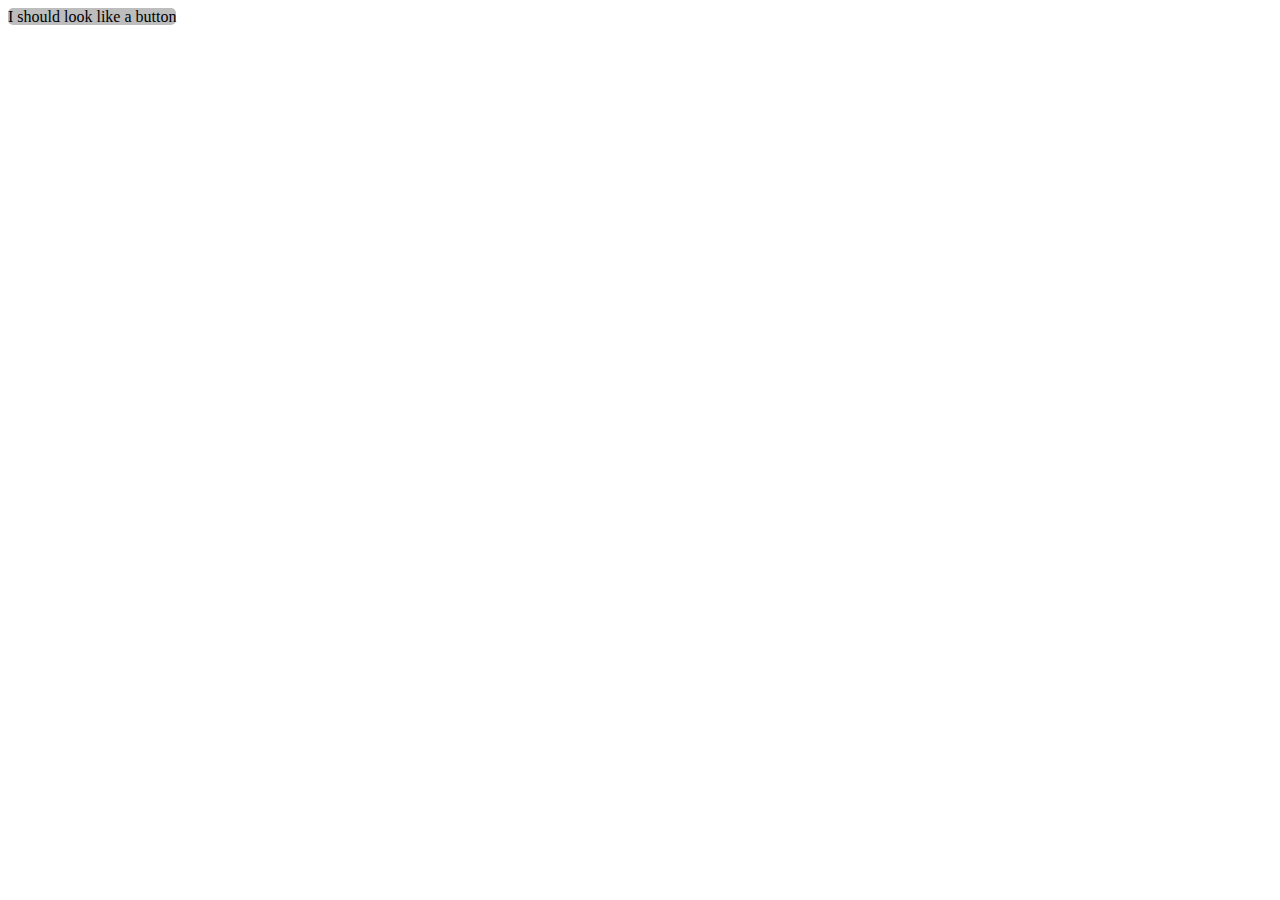
<file: exercises/04.3-id-Selector/index.html>
<!DOCTYPE html>
<html>
	<head>
		<link rel="stylesheet" type="text/css" href="./styles.css" />
		<title>04.3 ID selector</title>
	</head>

	<body>
		<span id="button1">I should look like a button</span>
	</body>
</html>
</file>
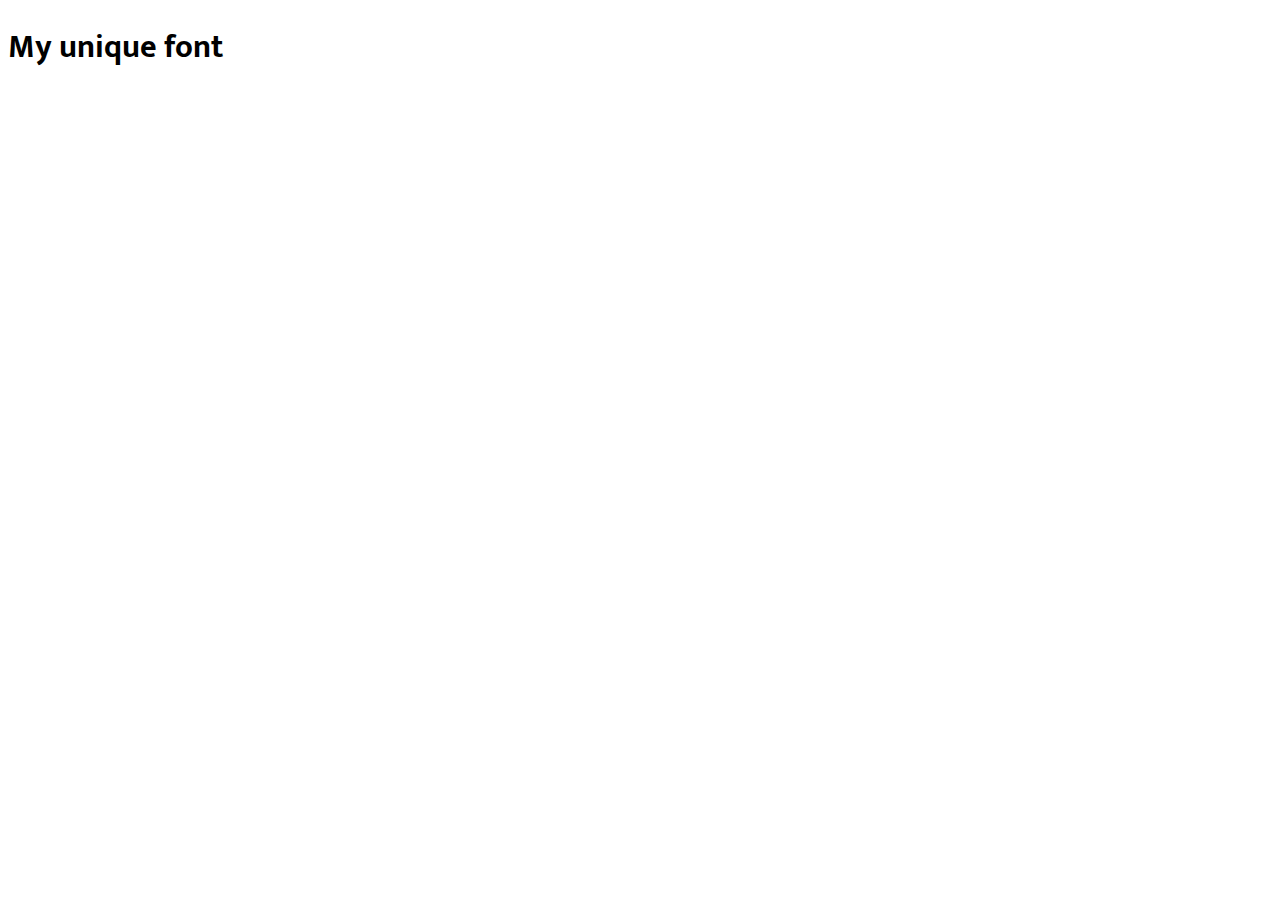
<file: exercises/10-Your-Own-Font/index.html>
<!DOCTYPE html>
<html>
	<head>
		<meta charset="utf-8" />
		<meta name="viewport" content="width=device-width" />
		<!--your code here -->

		<link rel="stylesheet" type="text/css" href="./styles.css" />
		<link href="https://fonts.googleapis.com/css2?family=Mukta:wght@500&display=swap" rel="stylesheet" />
		<title>10 Your Own Font</title>
	</head>
	<body>
		<h1 class="myTitle">My unique font</h1>
	</body>
</html>
</file>
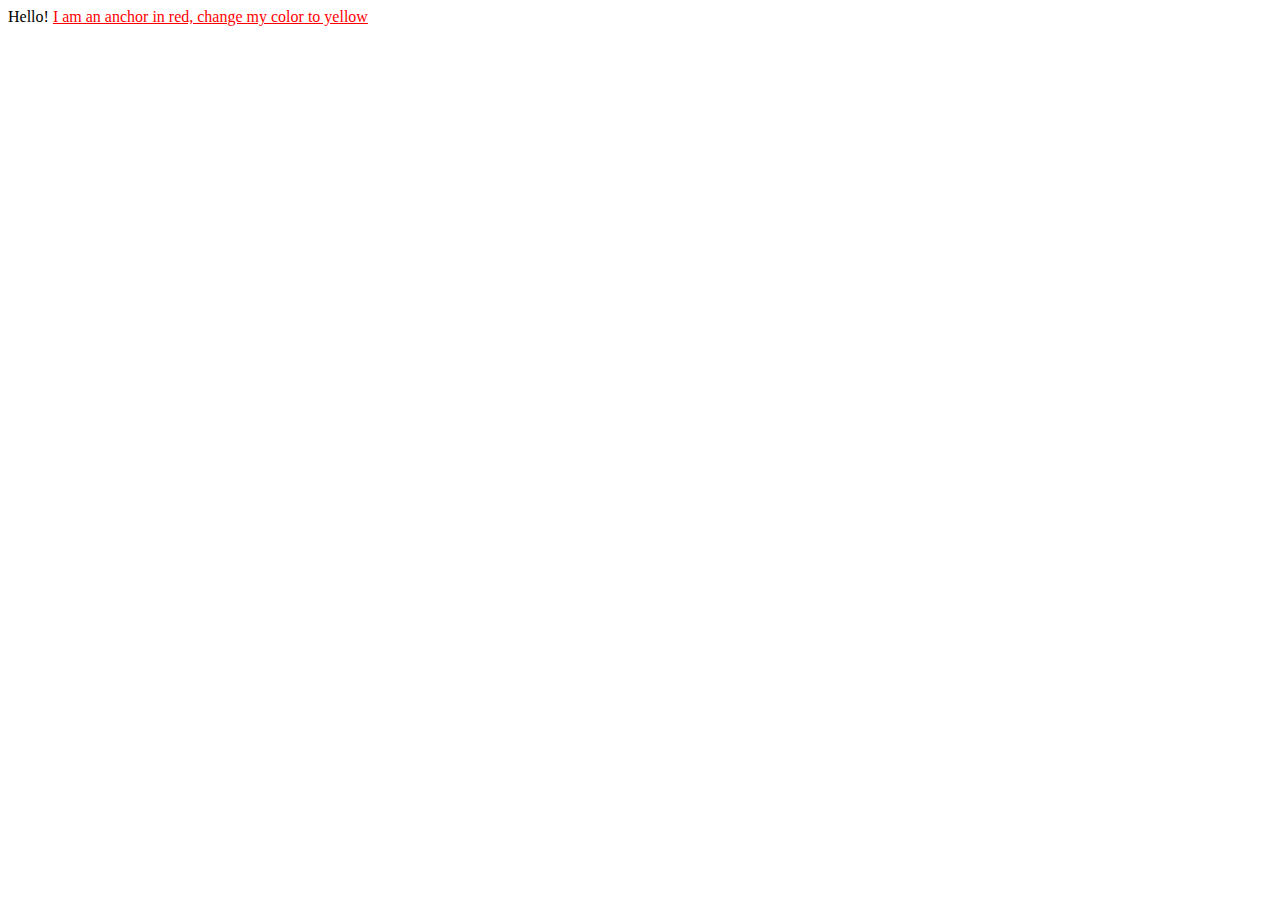
<file: .learn/resets/01.2-Your-First-Style/index.html>
<!DOCTYPE html>
<html>
	<head>
		<style>
			a {
				/* change this style to yellow */
				color: red;
			}
		</style>
	</head>
	<body>
		Hello! <a href="#">I am an anchor in red, change my color to yellow</a>
	</body>
</html>
</file>
<file: exercises/04.3-id-Selector/styles.css>
#button1 {
	background: #bdbdbd;
	border: #5e5e5e;
	border-radius: 5px;
}
</file>
<file: exercises/10-Your-Own-Font/styles.css>
.myTitle {
	font-family: "Mukta", sans-serif;
}
</file>
